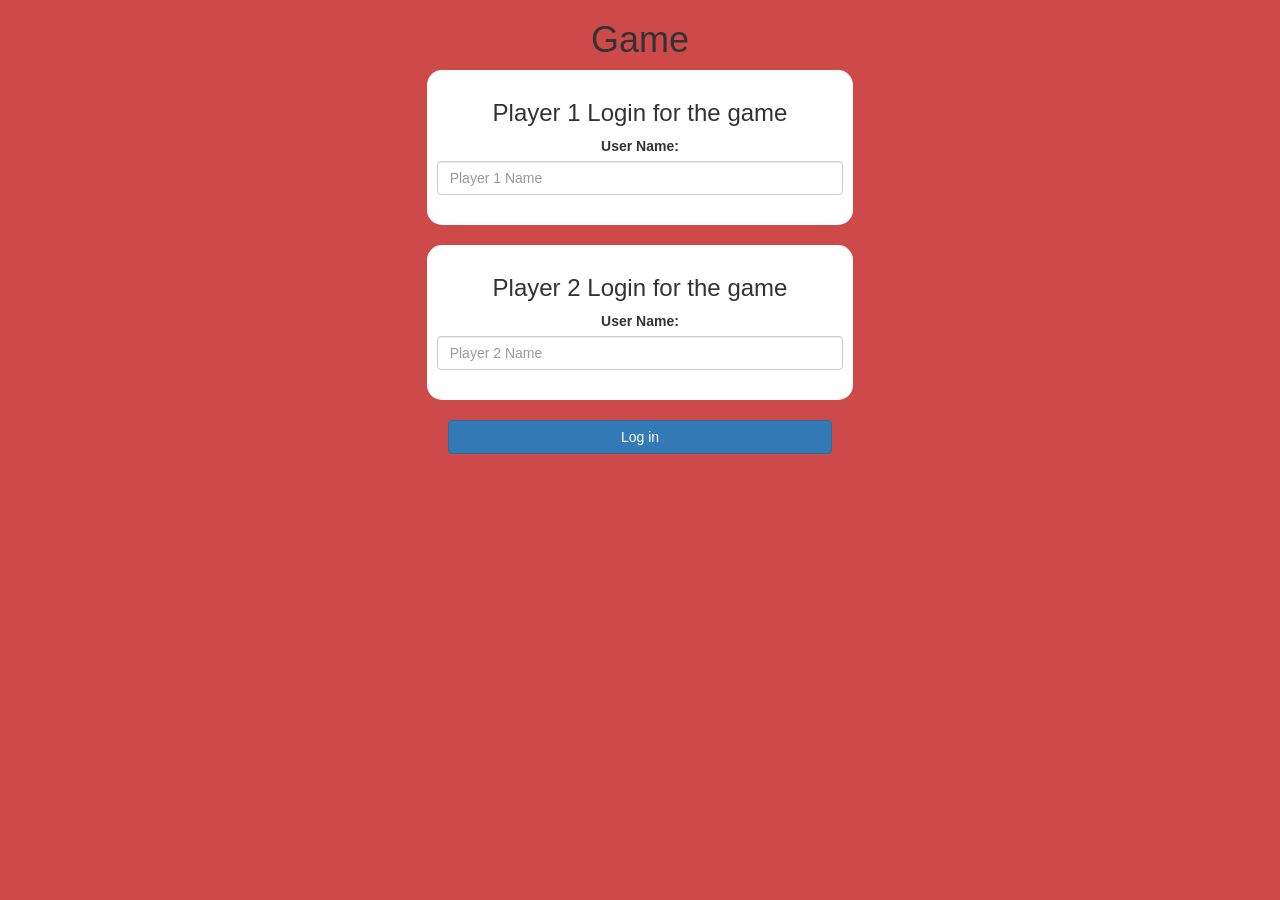
<file: index.html>
<!DOCTYPE html>
<html>
<head>
	<title>The Math Quiz Game!</title>

<meta name="viewport" content="width=device-width, initial-scale=1">
<link rel="stylesheet" href="https://maxcdn.bootstrapcdn.com/bootstrap/3.4.0/css/bootstrap.min.css">
<script src="https://ajax.googleapis.com/ajax/libs/jquery/3.4.1/jquery.min.js"></script>
<script src="https://maxcdn.bootstrapcdn.com/bootstrap/3.4.0/js/bootstrap.min.js"></script>

<link rel="stylesheet" type="text/css" href="quiz_game.css">

<script src="quiz_game_login.js"></script>
</head>
<body>

<center>
	<h1>Game</h1>

	<div class="col-lg-4 col-sm-8 col-xs-11 login_div1">
		<h3 >Player 1 Login for the game</h3>
		<label >User Name:</label>
		 <input type="text" id="player1_name_input" class="form-control" placeholder="Player 1 Name">
		 <br>
	</div>
<br>
	<div class="col-lg-4 col-sm-8 col-xs-11 login_div2">
		<h3 >Player 2 Login for the game</h3>
		  <label >User Name:</label>
		 <input type="text" id="player2_name_input" class="form-control" placeholder="Player 2 Name">
		<br>
	</div>
	<br>
		<button style="width:30%" class="btn btn-primary" onclick="addUser()">Log in</button>
</center>

</body>
</html>
</file>
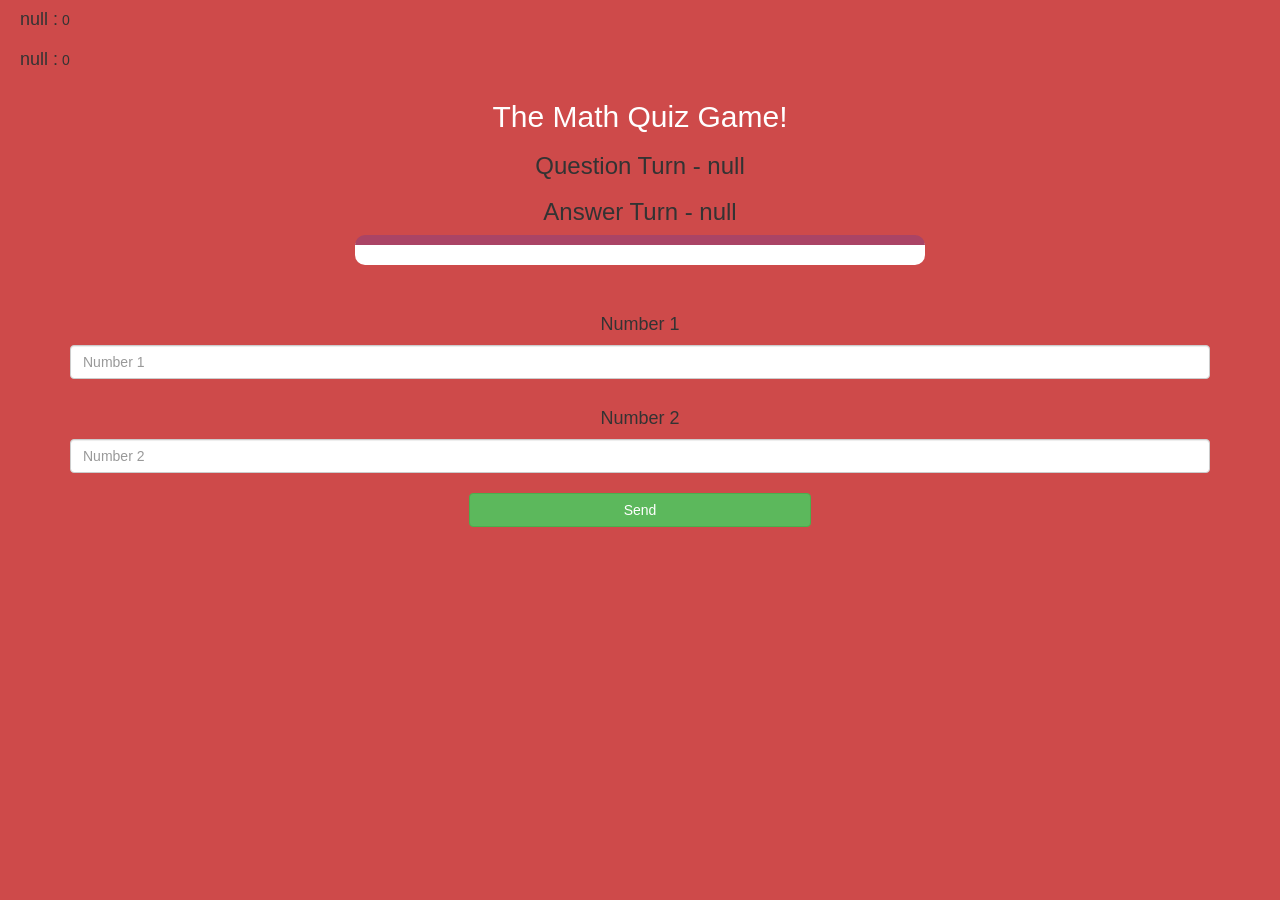
<file: quiz_game_page.html>
<!DOCTYPE html>
<html>
<head>
	<title>The Math Quiz Game</title>

<meta name="viewport" content="width=device-width, initial-scale=1">
<link rel="stylesheet" href="https://maxcdn.bootstrapcdn.com/bootstrap/3.4.0/css/bootstrap.min.css">
<script src="https://ajax.googleapis.com/ajax/libs/jquery/3.4.1/jquery.min.js"></script>
<script src="https://maxcdn.bootstrapcdn.com/bootstrap/3.4.0/js/bootstrap.min.js"></script>
<link rel="stylesheet" type="text/css" href="quiz_game.css">
</head>
<body>

<h4 id="player1_name"></h4> <span id="player1_score"></span>
<br>
<h4 id="player2_name"></h4> <span id="player2_score"></span>

<div class="container">
	<center>
		<h2 style="color: white;">The Math Quiz Game!</h2>
		<h3 id="player_question"></h3>
		<h3 id="player_answer"></h3>
		<div id="output" class="col-lg-6"> </div>
		<br>
		<br>
		<h4>Number 1</h4>
		<input type="text" id="number1" class="form-control" placeholder="Number 1">
		<br>
		<h4>Number 2</h4>
		<input type="text" id="number2" class="form-control" placeholder="Number 2">
		<br>
		<button onclick="send()" class="btn btn-success" style="width: 30%;">Send</button>
	</center>
</div>

<script src="game_page.js"></script>
</body>
</html>
</file>
<file: quiz_game.css>
body
{
	background: #ce4a4a;
}

	.login_div1 , .login_div2
	{
		background: white;
		padding: 10px;
		float: none;
		border-radius: 15px;
	}


#player1_name , #player2_name
{
	display: inline-block;
	margin-left: 20px;
}
#word
{
	width: 60%;
}
#word_display
{
	letter-spacing: 5px;
}
#output
{
background: white;
border-radius: 10px;
border-top: 10px solid #AA4465;
padding: 10px;
float: none;
text-align: left;
}
</file>
